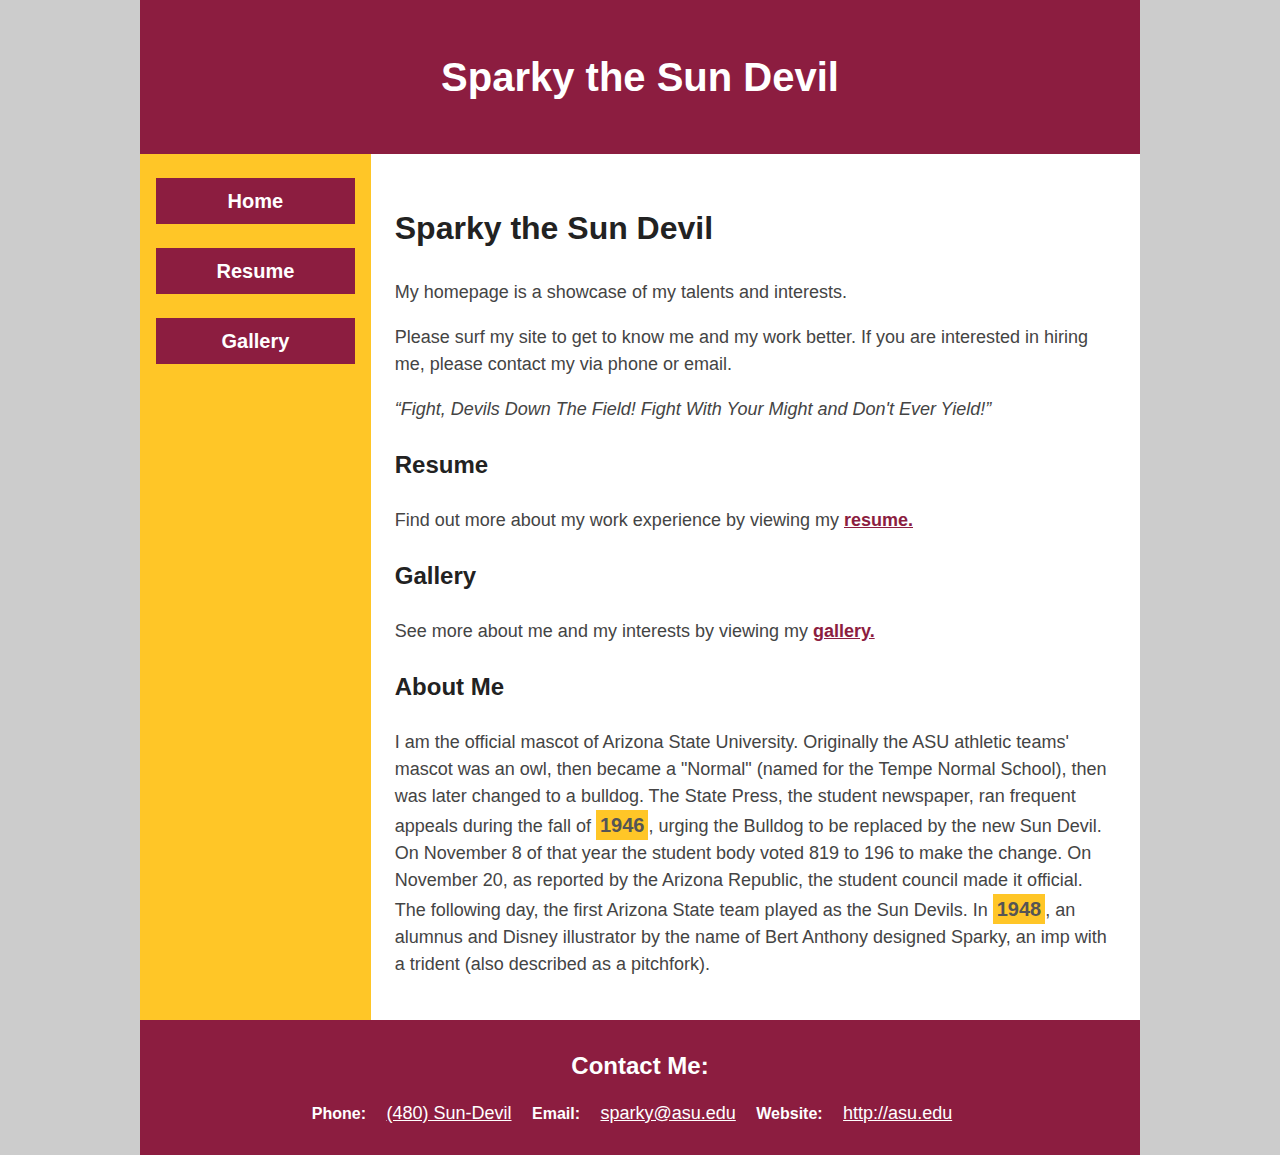
<file: index.html>
<!DOCTYPE html>
<html lang="en">
	<head>
		<meta charset="UTF-8">
		<meta name="author" content="Jackson Chu">
		<title>Sparky the Sun Devil</title>		
		<link href="chu_sparky_styles.css" rel="stylesheet" type="text/css">
	</head>

	<body>
	
		<header>
			<h1>Sparky the Sun Devil</h1>
		</header>

		<div id="grid-container">
			<nav>
				<ul>
					<li><a href="index.html">Home</a></li>
					<li><a href="resume.html">Resume</a></li>
					<li><a href="gallery.html">Gallery</a></li>
				</ul>
			</nav>

			<main>
				<h2>Sparky the Sun Devil</h2>
				<p>My homepage is a showcase of my talents and interests.</p>
				<p>Please surf my site to get to know me and my work better. If you are interested in hiring me, please contact my via phone or email. </p>
				<q>Fight, Devils Down The Field! Fight With Your Might and Don't Ever Yield!</q>

				<section>
					<h3>Resume</h3>
					<p>Find out more about my work experience by viewing my <a href="http://asu.edu">resume.</a></p>
				</section>

				<section>
					<h3>Gallery</h3>
					<p>See more about me and my interests by viewing my <a href="http://asu.edu">gallery.</a></p>
				</section>

				<section>
					<h3>About Me</h3>
					<p>I am the official mascot of Arizona State University. Originally the ASU athletic teams' mascot was an owl, then became a "Normal" (named for the Tempe Normal School), then was later changed to a bulldog. The State Press, the student newspaper, ran frequent appeals during the fall of <span class="year">1946</span>, urging the Bulldog to be replaced by the new Sun Devil. On November 8 of that year the student body voted 819 to 196 to make the change. On November 20, as reported by the Arizona Republic, the student council made it official. The following day, the first Arizona State team played as the Sun Devils. In <span class="year">1948</span>, an alumnus and Disney illustrator by the name of Bert Anthony designed Sparky, an imp with a trident (also described as a pitchfork).</p>
				</section>
			</main>
		</div>	

		<footer>
			<section>
				<h2>Contact Me:</h2>
				<address>
					Phone: <a href="tel:4805555555">(480) Sun-Devil</a>
					Email: <a href="mailto:sparky@asu.edu">sparky@asu.edu</a>
					Website: <a href="http://asu.edu">http://asu.edu</a>
				</address>
			</section>
		</footer>

	</body>
</html>
</file>
<file: chu_sparky_styles.css>
* {
    font-family: Arial, Verdana, sans-serif;
    font-size: 18px;
    line-height: 1.5;
    box-sizing: border-box;
}

body {
    margin: 0;
    padding: 0;
    background-color: #ccc;
    color: #222;
}

header, footer, div {
    width: 1000px;
    margin: 0 auto 0 auto;
}

header, footer {
    background-color: #8c1d40;
    color: #fff;
    padding: 20px;
    text-align: center;
}

h1 {
    font-size: 40px;
}

h2 {
    font-size: 32px;
}

h3 {
    font-size: 24px;
}

#grid-container {
    display: grid;
    grid-template-columns: 1.5fr 5fr;
}

nav {
    background-color: #ffc627;
}

nav > ul {
    padding-left: 0;
}

nav > ul > li {
    list-style-type: none;
} 

nav > ul > li > a {
    display: block;
    background-color: #8c1d40;
    color: #fff;
    padding: 8px;
    text-align: center;
    margin: 24px 16px 24px 16px;
    text-decoration: none;
    font-weight: bold;
    font-size: 20px;
}

nav > ul > li > a:hover {
    background-color: #fff;
    color: #8c1d40;
}

main {
    background-color: #fff;
    padding: 24px;
}

main > section > p > a {
    color: #8c1d40;
    font-weight: bold;
}

main > section > p > a:hover {
    color: #fff;
    background-color: #8c1d40;
    padding: 4px;
}

p, q {
    color: #444;
}

q {
    font-style: italic;
}

.year {
    background-color: #ffc627;
    color: #555;
    padding: 4px;
    font-size: 20px;
    font-weight: bold;
}

footer > section > h2 {
    font-size: 24px;
    margin: 8px;
}

address {
    font-style: normal;
    font-weight: bold;
    font-size: 16px;
}

footer > section > address > a {
    color: #fff;
    display: inline-block;
    padding: 8px 16px;
    font-weight: normal;
}

footer > section > address > a:hover {
    color: #ffc627;
}
</file>
